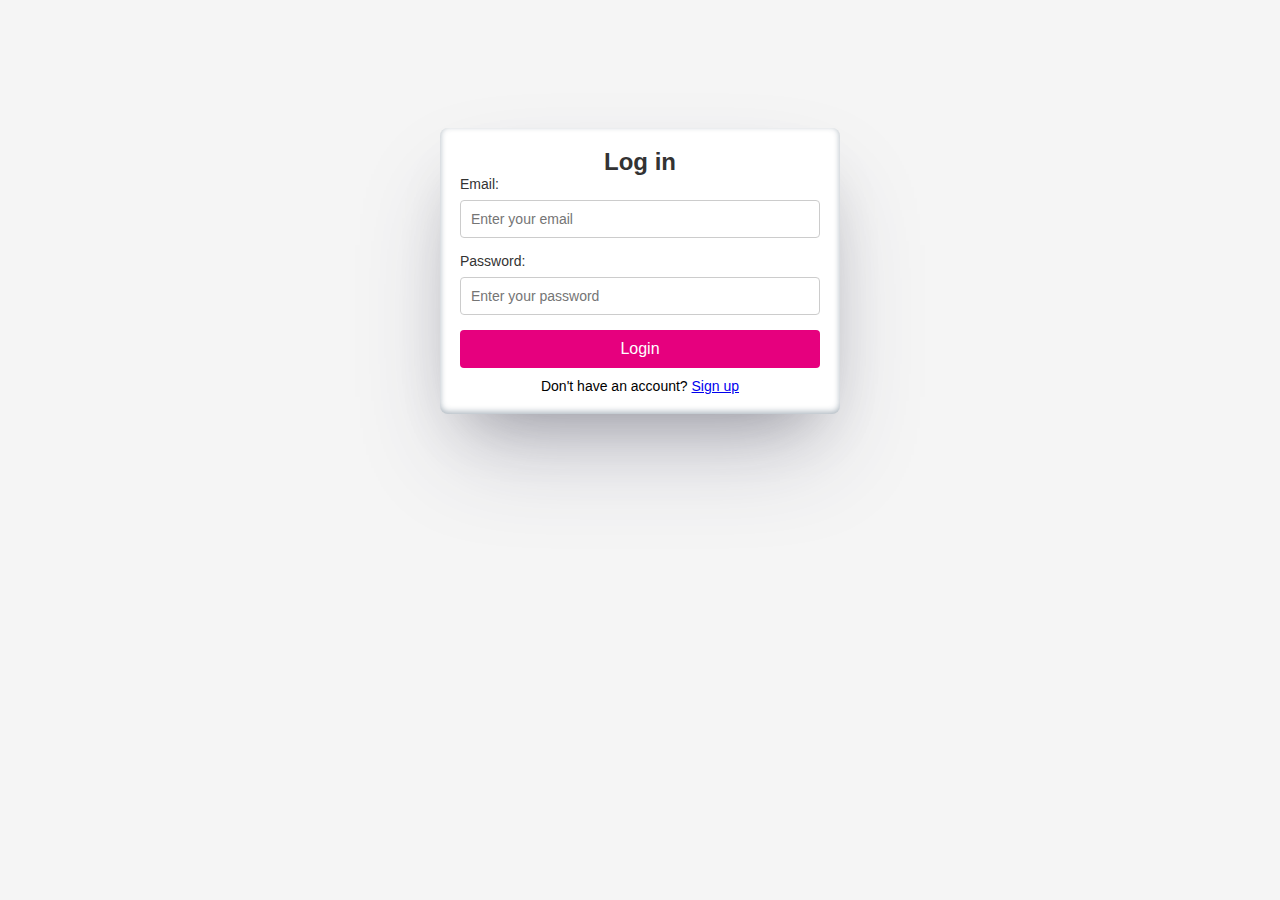
<file: login.html>
<!DOCTYPE html>
<html lang="en">

<head>
    <meta charset="UTF-8">
    <meta name="viewport" content="width=device-width, initial-scale=1.0">
    <title>Login</title>
    <link rel="stylesheet" href="style.css">
</head>

<body>
    <div class="login-container">

        <form id="login-form">
            <h2>Log in</h2>
            <label for="email">Email:</label>
            <input type="email" id="email" name="email" required placeholder="Enter your email">

            <label for="password">Password:</label>
            <input type="password" id="password" name="password" required placeholder="Enter your password">

            <button type="submit" id="btn">Login</button>
            <p>Don't have an account? <a href="signup.html">Sign up</a></p>
        </form>
    </div>

    <script src="login.js"></script>
</body>

</html>
</file>
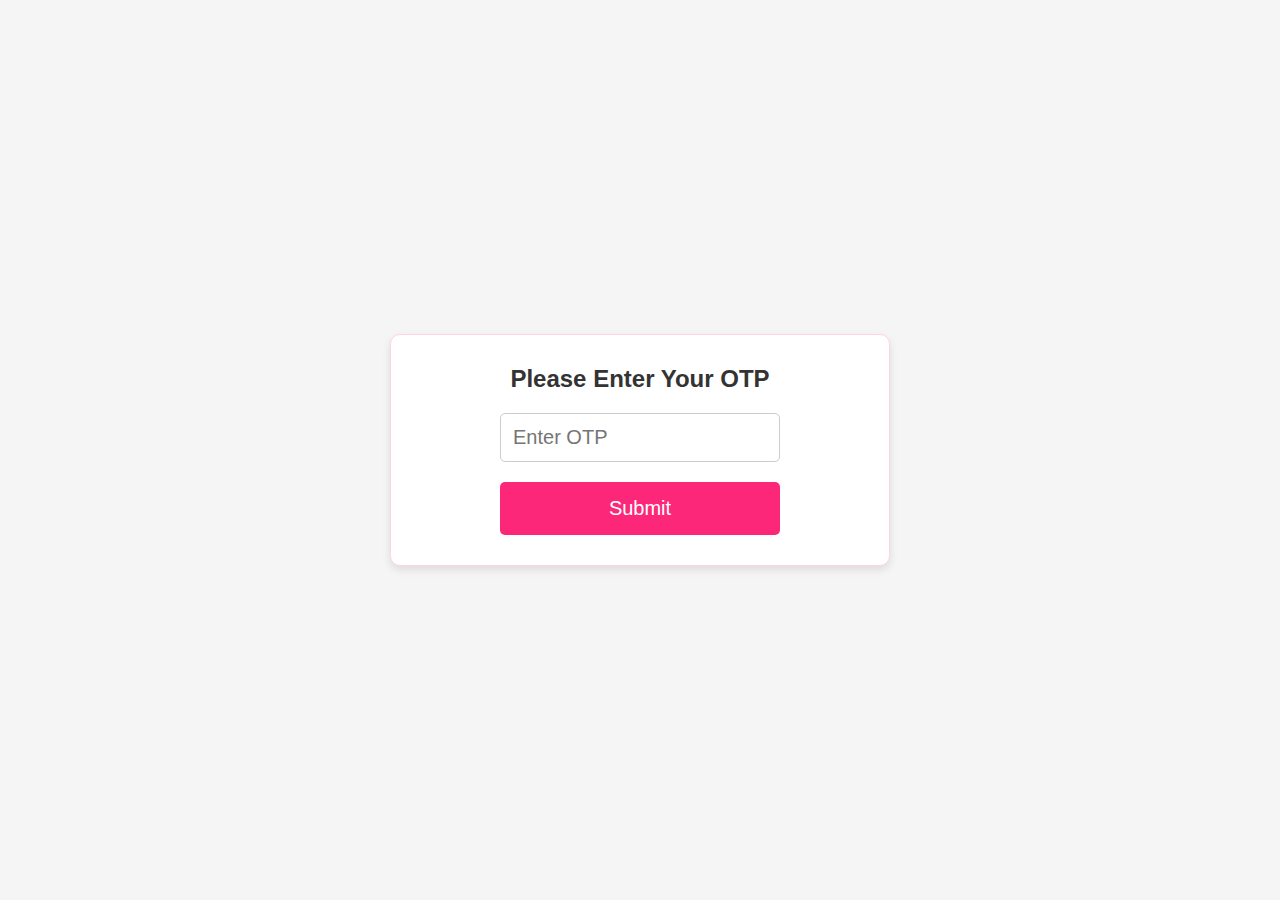
<file: otp.html>
<!DOCTYPE html>
<html lang="en">

<head>
    <meta charset="UTF-8">
    <meta http-equiv="X-UA-Compatible" content="IE=edge">
    <meta name="viewport" content="width=device-width, initial-scale=1.0">
    <title>Enter OTP</title>
    <link rel="stylesheet" href="otp.css">
</head>

<body>
    <div id="main">
        <form>
            <h1>Please Enter Your OTP</h1>
            <input type="password" class="otp" placeholder="Enter OTP" />
            <input type="submit" id="submit" />
        </form>
    </div>

    <script>
        document.querySelector("form").addEventListener("submit", submitOTP);

        function submitOTP(event) {
            event.preventDefault();

            var otp = document.querySelector(".otp").value;

            if (otp == 1234) {
                alert("Payment Successful, redirecting to Home");
                window.location.href = "index.html"   // homepage link
            } else {
                alert("Wrong OTP!")
            }
        }
    </script>
</body>

</html>
</file>
<file: style.css>
* {
    margin: 0;
    padding: 0;
    box-sizing: border-box;
}

body {
    font-family: Arial, sans-serif;
    background-color: #f5f5f5;
    margin: 0;
    padding: 0;
}

h2 {
    text-align: center;
    color: #333;
}

form {
    max-width: 400px;
    margin: 0 auto;
    background-color: #fff;
    padding: 20px;
    border-radius: 8px;
    box-shadow: rgba(50, 50, 93, 0.25) 0px 50px 100px -20px, rgba(0, 0, 0, 0.3) 0px 30px 60px -30px, rgba(10, 37, 64, 0.35) 0px -2px 6px 0px inset;
}

label {
    display: block;
    margin-bottom: 8px;
    color: #333;
    font-size: 14px;
}

input {
    width: 100%;
    padding: 10px;
    margin-bottom: 15px;
    border: 1px solid #ccc;
    border-radius: 4px;
    font-size: 14px;
}

button {
    width: 100%;
    padding: 10px;
    background-color: #e6007e;
    color: white;
    border: none;
    border-radius: 4px;
    cursor: pointer;
    font-size: 16px;
    margin-bottom: 10px;
}

button:hover {
    background-color: #d5006e;
}

p {
    text-align: center;
    font-size: 14px;
}

#btn {
    color: white;
    text-decoration: none;
}

#btn:hover {
    text-decoration: underline;
}

.login-container {
    margin-top: 10%;
}

.signup-container {
    margin-top: 5%;
}

@media (max-width: 768px) {
    form {
        margin: 10px;
        padding: 15px;
    }
}
</file>
<file: otp.css>
/* Reset default styles */
* {
    margin: 0;
    padding: 0;
    box-sizing: border-box;
}

body {
    font-family: -apple-system, BlinkMacSystemFont, 'Segoe UI', Roboto, Oxygen, Ubuntu, Cantarell, 'Open Sans', 'Helvetica Neue', sans-serif;
    background-color: #f5f5f5;
    display: flex;
    justify-content: center;
    align-items: center;
    height: 100vh;
}

/* Main container */
#main {
    display: flex;
    justify-content: center;
    align-items: center;
    width: 100%;
    padding: 20px;
}

/* OTP form */
form {
    display: flex;
    flex-direction: column;
    align-items: center;
    justify-content: center;
    border: 1px solid #ffd5e5;
    background-color: white;
    padding: 20px;
    border-radius: 10px;
    width: 100%;
    max-width: 500px;
    box-shadow: 0 4px 8px rgba(0, 0, 0, 0.1);
    transition: all 0.3s ease;
}

/* Form heading */
form h1 {
    margin-bottom: 20px;
    font-size: 24px;
    color: #333;
    text-align: center;
}

/* OTP input */
.otp {
    padding: 12px;
    font-size: 18px;
    border: 1px solid #ccc;
    border-radius: 5px;
    width: 100%;
    max-width: 280px;
    margin-bottom: 20px;
    transition: all 0.2s ease;
}

.otp:focus {
    outline: none;
    border-color: #fc2779;
    box-shadow: 0 0 5px rgba(252, 39, 121, 0.5);
}

/* Submit button */
#submit {
    background-color: #fc2779;
    border-radius: 5px;
    color: white;
    padding: 15px 30px;
    border: 0;
    font-size: 18px;
    cursor: pointer;
    transition: background-color 0.3s;
    width: 100%;
    max-width: 280px;
}

#submit:hover {
    background-color: #f1296b;
}

/* Responsive design */
@media (max-width: 1024px) {
    form {
        width: 90%;
        padding: 15px;
    }

    .otp {
        font-size: 16px;
    }

    #submit {
        font-size: 16px;
        padding: 12px 25px;
    }
}

@media (max-width: 768px) {
    form {
        width: 90%;
        padding: 15px;
    }

    .otp {
        font-size: 16px;
        padding: 12px;
    }

    #submit {
        font-size: 16px;
        padding: 12px 25px;
    }
}

@media (max-width: 480px) {
    form {
        width: 85%;
        padding: 12px;
    }

    .otp {
        font-size: 14px;
        padding: 10px;
    }

    #submit {
        font-size: 14px;
        padding: 10px 20px;
    }

    form h1 {
        font-size: 20px;
    }
}

@media (min-width: 1200px) {
    /* For larger screens (desktops) */
    form {
        width: 500px;
        padding: 30px;
    }

    .otp {
        font-size: 20px;
    }

    #submit {
        font-size: 20px;
        padding: 15px 30px;
    }
}
</file>
